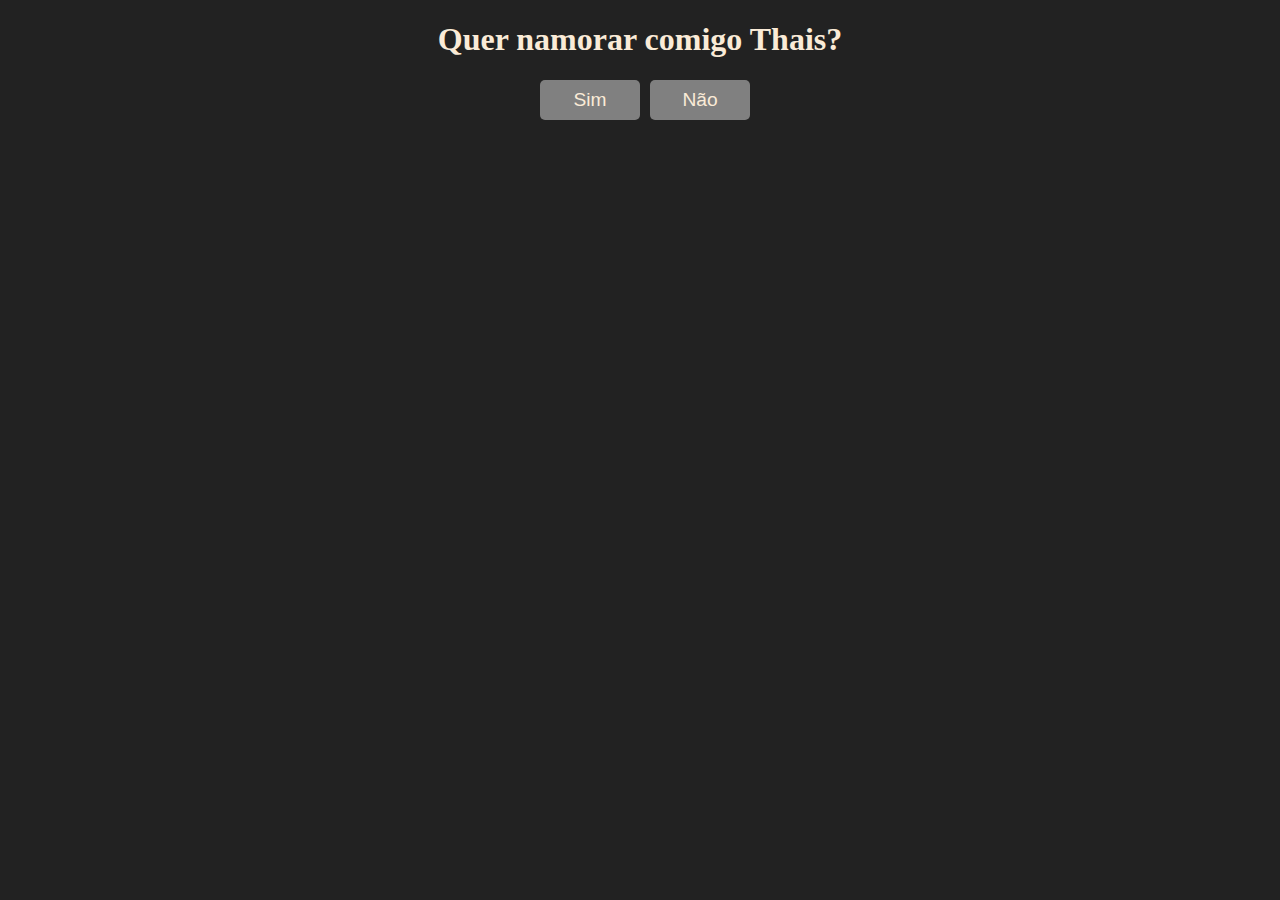
<file: index.html>
<!DOCTYPE html>
<html lang="pt-br">
<head>
    <meta charset="UTF-8">
    <meta http-equiv="X-UA-Compatible" content="IE=edge">
    <meta name="viewport" content="width=device-width, initial-scale=1.0">
    <title>Eu ❤ Você</title>
    <link rel="stylesheet" href="style.css">
</head>
<body>
    <main class="container">
        <div>
            <h1 class="titulo">Quer namorar comigo Thais? </h1>
            <div class="icone"><i class="fas fa-heart"></i></div>
        </div>
        <div class="botoes">
            <a href="sim.html"><button class="btn">Sim</button></a>
            <a href="nao.html"><button class="btn">Não</button></a>
        </div>
    </main>

    <link rel="stylesheet" href="https://use.fontawesome.com/releases/v5.15.4/css/all.css" integrity="sha384-DyZ88mC6Up2uqS4h/KRgHuoeGwBcD4Ng9SiP4dIRy0EXTlnuz47vAwmeGwVChigm" crossorigin="anonymous">
</body>
</html>
</file>
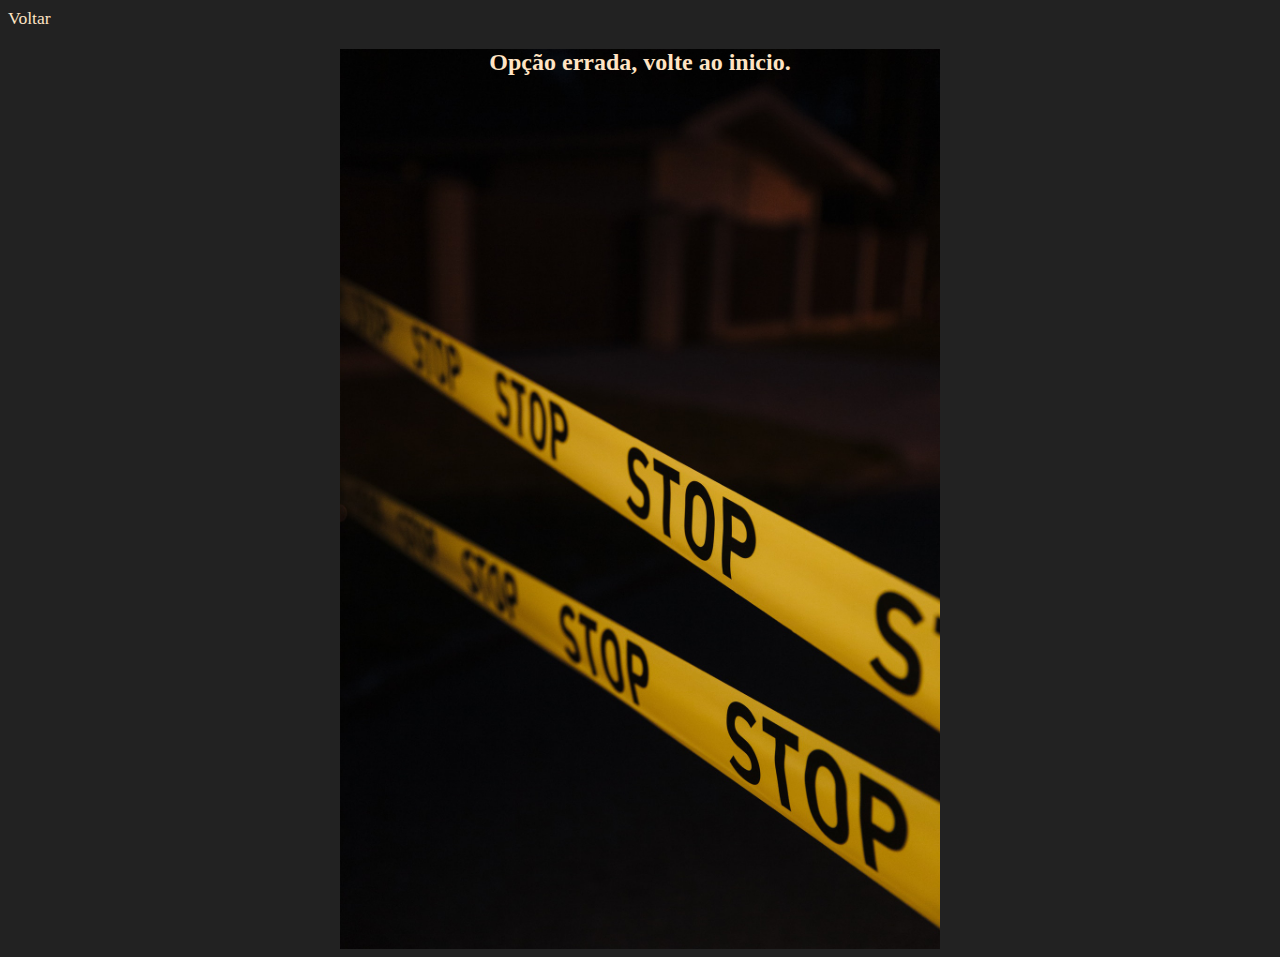
<file: nao.html>
<!DOCTYPE html>
<html lang="pt-br">
<head>
    <meta charset="UTF-8">
    <meta http-equiv="X-UA-Compatible" content="IE=edge">
    <meta name="viewport" content="width=device-width, initial-scale=1.0">
    <title>Ela não aceitou</title>
    <link rel="stylesheet" href="style.css">
</head>
<body>
    <a class="link-voltar" href="index.html">Voltar</a>

    <div class="msg">
        <h2>Opção errada, volte ao inicio.</h2>
    </div>

    
</body>
</html>
</file>
<file: style.css>
body {
    background-color: #222;
}

.conteiner {
    display: flex;
    flex-direction: column;
    
    
}

.titulo {
    color: antiquewhite;
    text-align: center;
}

.icone{
    color: red;
    text-align: center;
    margin: 16px 0;

}

.botoes {
    display: flex;
    justify-content: center;   
}

.btn {
    background-color: gray;
    border: none;
    width: 100px;
    height: 40px;
    color: antiquewhite;
    font-family: Verdana, Geneva, Tahoma, sans-serif;
    margin-left: 10px;
    border-radius: 5px;
    transition: .5s;
    font-size: 1.2rem;
}

.btn:hover {
    background-color: rgb(184, 66, 144);
}

/*Sim*/

img {
    width: 100%;
    height: 100vh;
    background-size: cover;
}

.link-voltar {
    color: bisque;
    font-size: 1.1rem;
    text-decoration: none;
}

/* Não */

h2 {
    text-align: center;
    color: bisque;
    
}

.msg {
    background-image: url(./nao.jpg);
    height: 100vh;
    background-size: cover;
}

@media screen and (min-width: 600px){
    .msg {
        width: 600px;
        margin: 0 auto;
    }
    img {
        width: 800px;

    }

    .link-voltar {
        display: block;
        top: 0;
    }
}
</file>
